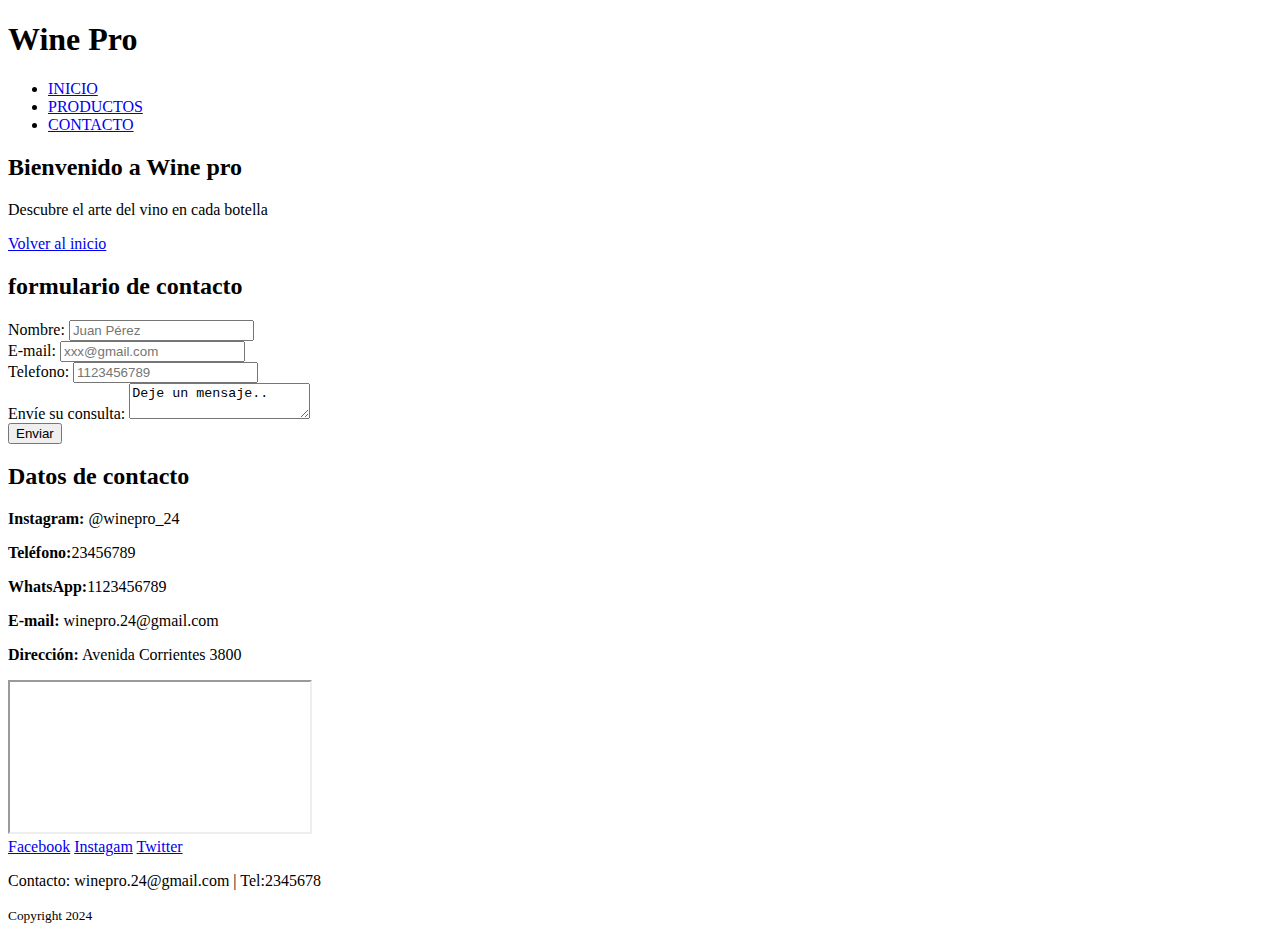
<file: .html/Contacto.html>
<!DOCTYPE html>
<html lang="es">
<head>
    <meta charset="UTF-8">
    <meta name="viewport" content="width=device-width, initial-scale=1.0">
    <title>winepro</title>
    <link rel="stylesheet" href="../style/stylecontacto.css">
    
</head>
<body>
    <header>
        <div class="logo">
           <h1>Wine  Pro</h1>
        </div>  
       <nav id="navegador"> 
       <ul>
           <li> <a href="index.html">INICIO</a></li>
           <li><a href="productos.html">PRODUCTOS</a></li>
           <li><a href="Contacto.html">CONTACTO</a></li>
   
       </ul>
   </nav>
   </header> 
   <!-- Banner Principal -->
   <section class="banner">
       <div class="banner-contenido">
           <h2>Bienvenido a Wine pro</h2>
           <p>Descubre el arte del vino en cada botella</p>
           <a href="./index.html" class="cta-button"> Volver al inicio</a>
       </div>

   </section>
<main class="container">
    <div class="formulario-contacto">
    <h2>formulario de contacto</h2>
    <form action="link" method="post">
    <div>
    <label for="Nombre"> Nombre:</label>
    <input type="text" placeholder="Juan Pérez" id="Nombre">
    </div>
    <div>
    <label for="e-mail">E-mail:</label>
    <input type="email" placeholder="xxx@gmail.com" id="E-mail">
    </div>
    <div>
    <label for="Telefono">Telefono:</label>
    <input type="number" placeholder="1123456789" id="telefono" size="10">
    </div>
    <div>
    <label for="consulta">Envíe su consulta:</label>
    <textarea name="consulta" id="Consulta">Deje un mensaje..</textarea>
    </div>
    <div>
    <button type="submit">Enviar</button>
    </div>
</form>
    </div>

<div class="datos-contacto">
    <h2>Datos de contacto</h2>
    <p><strong>Instagram:</strong> @winepro_24</p>
    <p><strong>Teléfono:</strong>23456789</p>
    <p><strong>WhatsApp:</strong>1123456789</p>
    <p><strong>E-mail:</strong> winepro.24@gmail.com</p>
    <p><strong>Dirección:</strong> Avenida Corrientes 3800</p>

    <iframe src="iframe.html" frameborder="1000" id="Mapa">

</iframe> 
</div>
</main>

<footer>
    <div class="social-media">
        <a href="#"> Facebook</a>
        <a href="#">Instagam</a>
        <a href="#">Twitter</a>
    </div>
    <p>Contacto: winepro.24@gmail.com | Tel:2345678</p>
    <small>Copyright 2024 </small>
    
</footer>
</body>
</html>
</file>
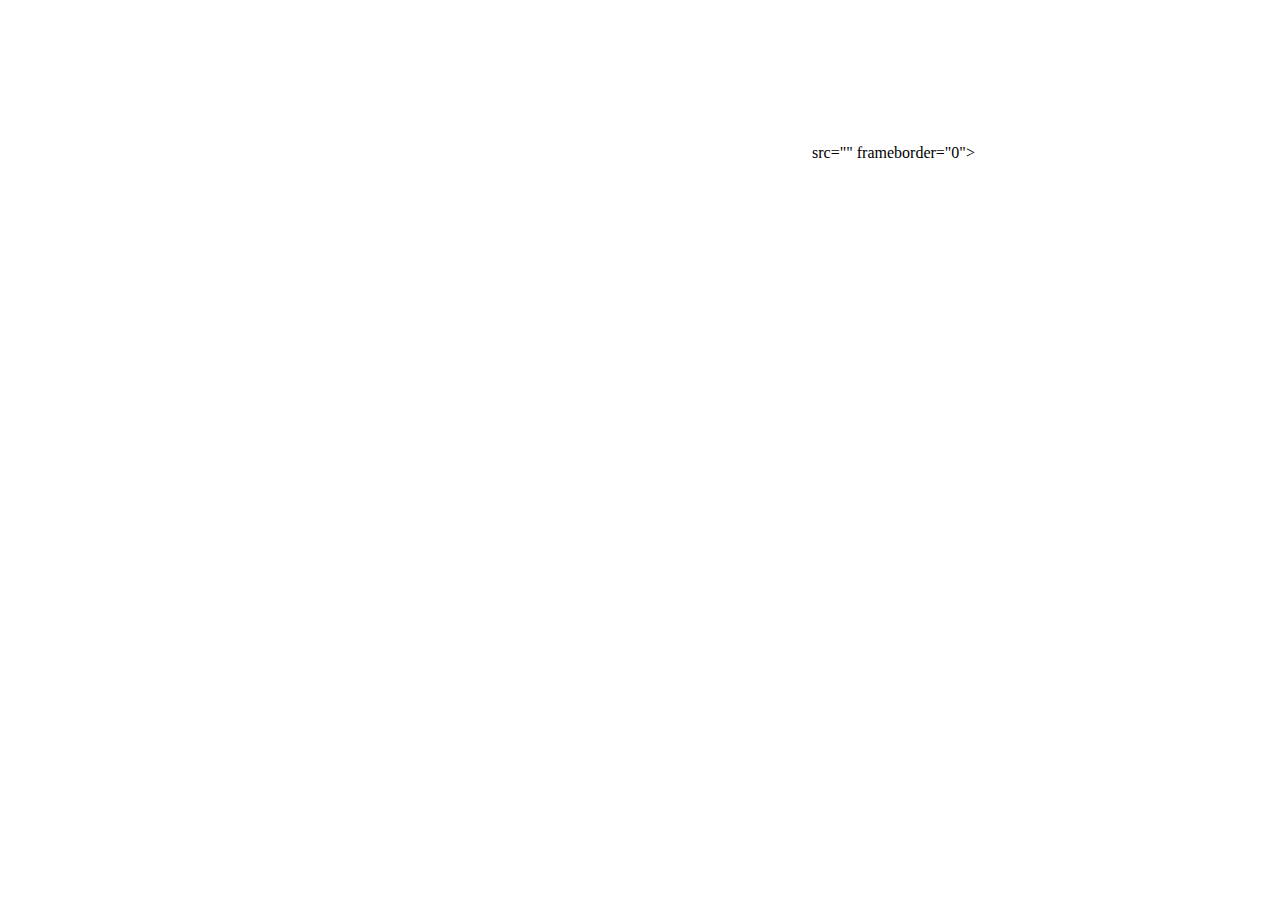
<file: .html/iframe.html>
<!DOCTYPE html>
<html lang="en">
<head>
    <meta charset="UTF-8">
    <meta name="viewport" content="width=device-width, initial-scale=1.0">
    <title>Document</title>
</head>
<body>
    <iframe src="https://www.google.com/maps/embed?pb=!1m18!1m12!1m3!1d3284.0224641344994!2d-58.42045152431597!3d-34.60359345749148!2m3!1f0!2f0!3f0!3m2!1i1024!2i768!4f13.1!3m3!1m2!1s0x95bcca61e48db2df%3A0x543bd522fe62b3eb!2sAv.%20Corrientes%203800%2C%20C1194AAQ%20Cdad.%20Aut%C3%B3noma%20de%20Buenos%20Aires!5e0!3m2!1ses-419!2sar!4v1730237892357!5m2!1ses-419!2sar" width="800" height="" style="border:0;" allowfullscreen="" loading="lazy" referrerpolicy="no-referrer-when-downgrade"></iframe> src="" frameborder="0"></iframe>
</body>
</html>
</file>
<file: style/stylecontacto.css>
.formulario {
    max-width: 600px;
    margin: 20px auto;
    background: #ffffff;
    padding: 20px;
    border-radius: 8px;
    box-shadow: 0 4px 8px rgba(0, 0, 0, 0.1) ;
    }
    .contacto {
      max-width: 600px;
    margin: 20px auto;
    background: #ffffff;
    padding: 20px;
    border-radius: 8px;
    box-shadow: 0 4px 8px rgba(0, 0, 0, 0.1) ;
    }
  .formulario h2 {
      text-align: center;
      margin-bottom: 20px;
      color: #444;
  }
  .contacto h2 {
      text-align: center;
      margin-bottom: 20px;
      color: #444;
  }
  
  .parrafo-contacto {
     margin: 15px; 
  }
  .campo {
      margin-bottom: 15px;
  }
  .campo label {
      display: block;
      font-weight: bold;
      margin-bottom: 5px;
  }
  
  .campo imput,
  .campo textarea {
      width: 100%;
      padding: 10px;
      border: 1px solid #ccc;
      border-radius: 4px;
      font-size: 14px;  
      box-sizing: border-box;
  }
  
  .campo textarea {
      resize: none;
      height: 80px;
    }
    
    .boton {
      display: block;
      width: 100%;
      padding: 10px;
      background-color: #3498db;
      color: white;
      border-radius: 4px;
      font-size: 16px;
      cursor: pointer;
  }
  
  .boton:hover {
      background-color: #2980b9; 
  }
  
  /* Media Queries para Responsividad */
  @media (max-width: 600px) {
      .formulario {
        
        
    margin: 10px;
        
    padding: 15px; 
   }
  }
  /* js error */
  .error {
      color: red;
      font-size: 12px;
      margin-top: 5px;
      display: block;
  }
  
  imput.error,
  textarea.error {
      border-color: red;
  }
</file>
